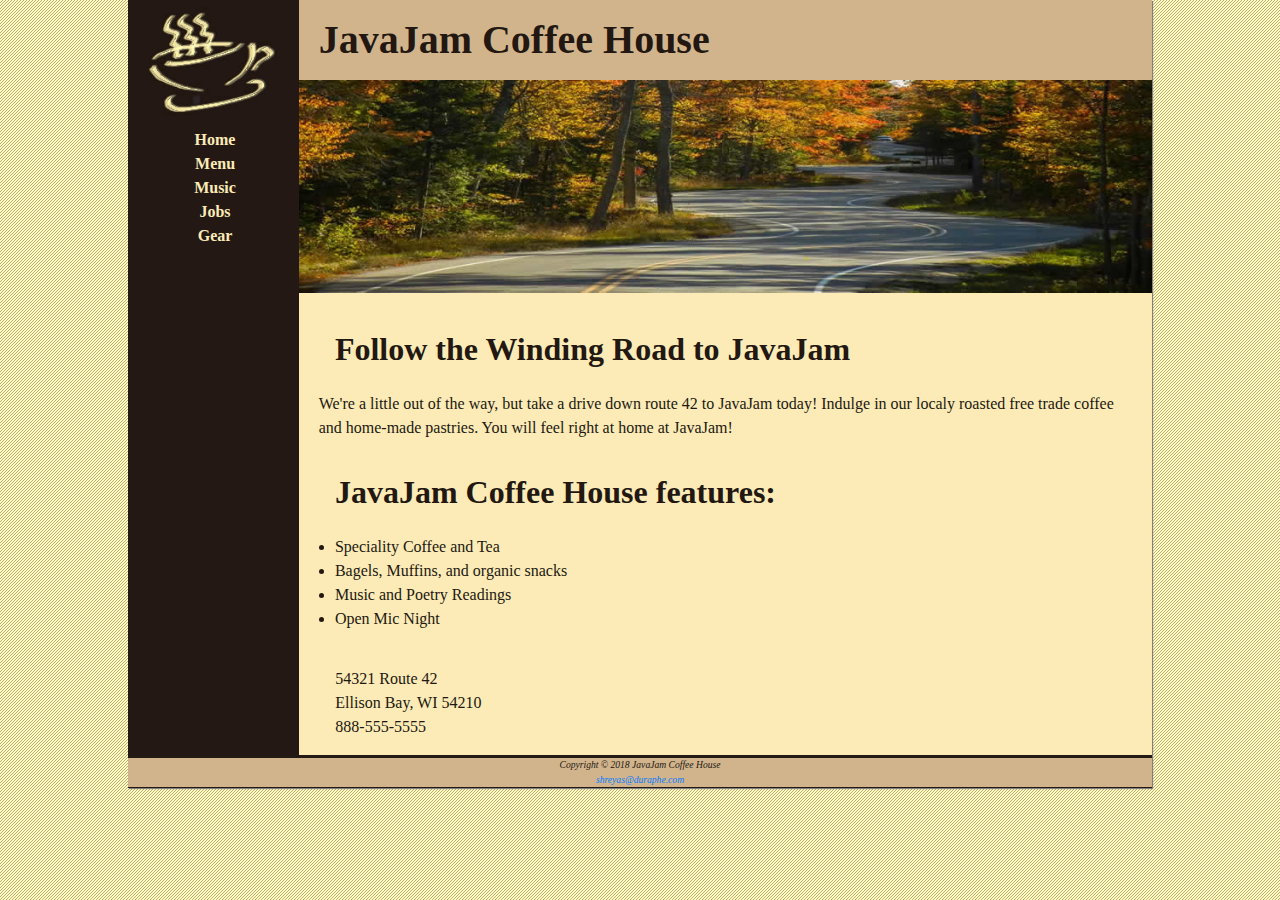
<file: index.html>
<!DOCTYPE html>
<html lang="en">
<head>
    <meta charset="UTF-8">
    <meta name="viewport" content="width=device-width, initial-scale=1.0">
    <meta http-equiv="X-UA-Compatible" content="ie=edge">
    <title>JavaJam Home</title>
    <link rel="stylesheet" type="text/css" href="css\javacoffee.css">
    <link rel="stylesheet" href="https://maxcdn.bootstrapcdn.com/bootstrap/4.0.0/css/bootstrap.min.css" integrity="sha384-Gn5384xqQ1aoWXA+058RXPxPg6fy4IWvTNh0E263XmFcJlSAwiGgFAW/dAiS6JXm"
        crossorigin="anonymous">
    <!-- -->
</head>
<body id="wrapper">
    <section class="row">
        <div id="navContainer" class="col-xs-12 col-md-3 col-lg-2">
            <img src="images/javajamlogo.jpg" width="100%" alt="">
            <nav>
                <ul>
                    <li><a href="index.html">Home</a></li>
                    <li><a href="menu.html">Menu</a></li>
                    <li><a href="music.php">Music</a></li>
                    <li><a href="jobs.html">Jobs</a></li>
                    <li><a href="gear.php">Gear</a></li>
                </ul>
            </nav>
        </div>
        <div class="col-xs-12 col-md-9 col-lg-10">
            <section>
                <header>
                    <h1>JavaJam Coffee House</h1>
                </header>
            </section>
            <section>
                <img src="images/heroroad.jpg" width="100%" alt="">
            </section>
            <section>
                <div class="p-content">
                    <h2>Follow the Winding Road to JavaJam</h2>
                    <p>We're a little out of the way, but take a drive down route 42 to JavaJam today! Indulge in our localy
                       roasted free trade coffee and home-made pastries. You will feel right at home at JavaJam!
                    </p>
                    <h2>JavaJam Coffee House features:</h2>
                    <ul>
                        <li>Speciality Coffee and Tea</li>
                        <li>Bagels, Muffins, and organic snacks</li>
                        <li>Music and Poetry Readings</li>
                        <li>Open Mic Night</li>
                    </ul>
                </div>
            </section>

            <section>
                <div class="addressClass">
                    <address>
                        54321 Route 42
                        <br> Ellison Bay, WI 54210
                        <br>
                        <a href="tel:+18885555555" id="telId">888-555-5555</a>
                    </address>
                </div>
            </section>
        </div>
    </section>
    <section class="row">
        <footer class="col-sm-12">
            <div>Copyright &copy 2018 JavaJam Coffee House</div>
            <a href="mailto:shreyas@duraphe.com">shreyas@duraphe.com</a>
        </footer>
    </section>
    </div>
</html>
</file>
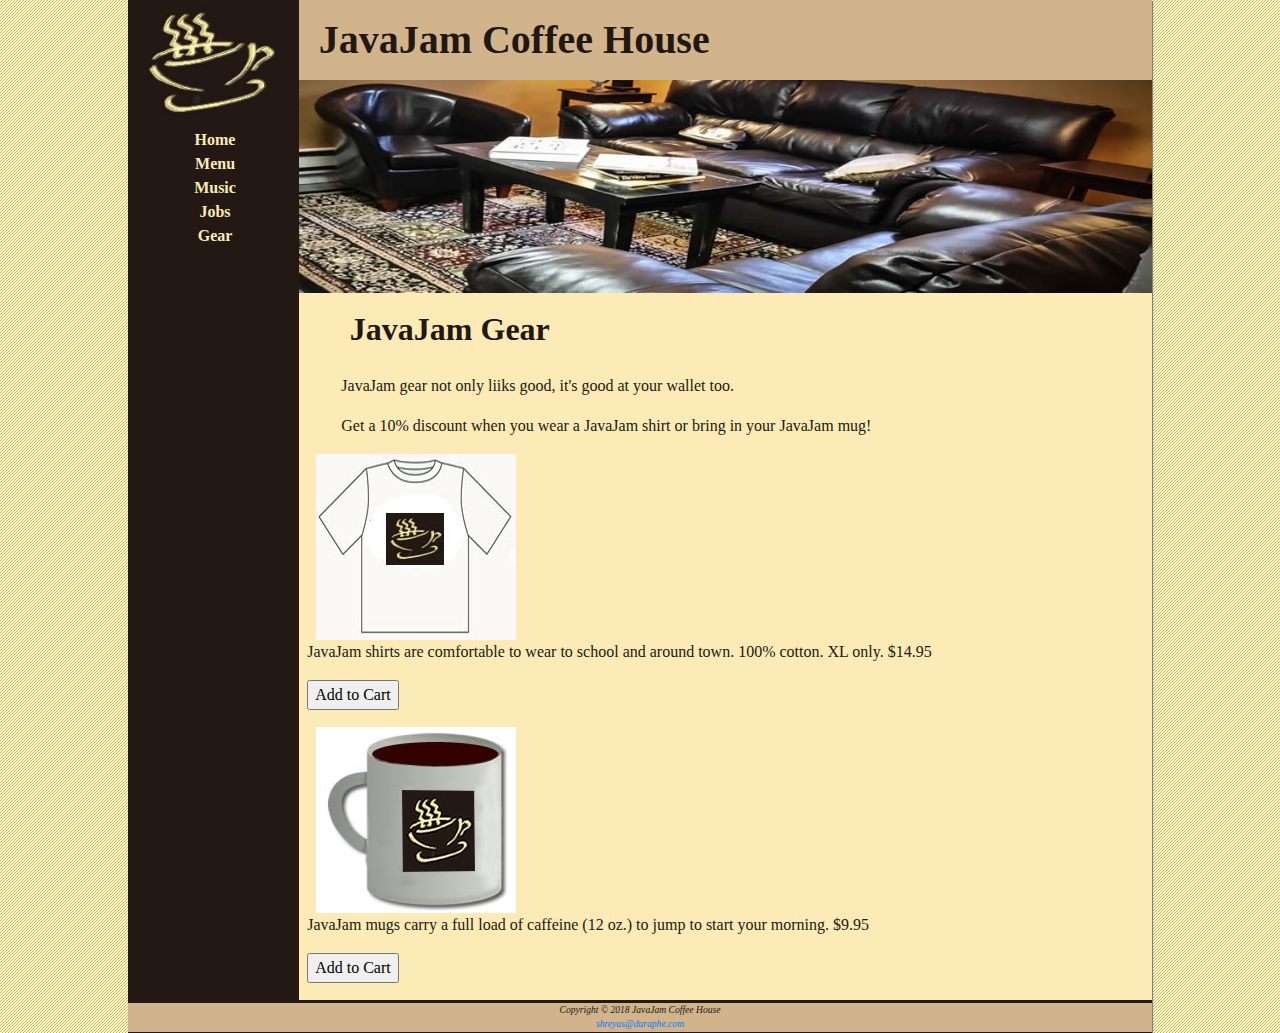
<file: gear.html>
<!DOCTYPE html>
<html lang="en">
<head>
    <meta charset="UTF-8">
    <meta name="viewport" content="width=device-width, initial-scale=1.0">
    <meta http-equiv="X-UA-Compatible" content="ie=edge">
    <title>JavaJam Home</title>
    <link rel="stylesheet" type="text/css" href="css\javacoffee.css">
    <link rel="stylesheet" href="https://maxcdn.bootstrapcdn.com/bootstrap/4.0.0/css/bootstrap.min.css" integrity="sha384-Gn5384xqQ1aoWXA+058RXPxPg6fy4IWvTNh0E263XmFcJlSAwiGgFAW/dAiS6JXm"
        crossorigin="anonymous">
     
</head>

<body id="wrapper">
    <section class="row">
        <div id="navContainer" class="col-xs-12 col-md-3 col-lg-2">
            <img src="images/javajamlogo.jpg" width="100%" alt="">
            <nav>
                <ul>
                    <li><a href="index.html">Home</a></li>
                    <li><a href="menu.html">Menu</a></li>
                    <li><a href="music.html">Music</a></li>
                    <li><a href="jobs.php">Jobs</a></li>
                    <li><a href="gear.html">Gear</a></li>
                </ul>
            </nav>
        </div>
        <div class="col-xs-12 col-md-9 col-lg-10">
            <section>
                <header>
                    <h1>JavaJam Coffee House</h1>
                </header>
            </section>
            <section>
                <img src="images/sofa.jpg" width="100%" alt="">
            </section>
            <article>
                <section>
                    <h2 id="menuH2">JavaJam Gear</h2>
                </section>
                <section class="menuData">
                    <p>JavaJam gear  not only liiks good, it's good at your wallet too. </p>
                    <p>Get a 10% discount when you wear a JavaJam shirt or bring in your JavaJam mug!</p>
                </section>
                <section>
                    <div class="rowGear">
                        <div class="columnGear">
                            <img src="images/javashirt.jpg">
                        </div>
                        <div class="innerDiv">
                            <p>JavaJam shirts are comfortable to wear to school and around town. 100% cotton. XL only. $14.95</p>
                            <form method="post" action="http://www.webdevfoundations.net/scripts/cart.asp" class="gearForm">
                                <input type="hidden" name="desc1" id="desc1" value="JavaJam Shirt">
                                <input type="hidden" name="cost1" id="cost1" value="14.95">
                                <input type="submit" value ="Add to Cart">
                            </form>
                        </div>
                    </div>
                    <div class="rowGear">
                        <div class="columnGear">
                            <img src="images/javamug.jpg">
                        </div>
                        <div class="innerDiv">
                            <p>JavaJam mugs carry a full load of caffeine (12 oz.) to jump to start your morning. $9.95</p>
                            <form method="post" action="http://www.webdevfoundations.net/scripts/cart.asp" class="gearForm">
                                <input type="hidden" name="desc2" id="desc2" value="JavaJam Mug">
                                <input type="hidden" name="cost2" id="cost2" value="14.95">
                                <input type="submit" value ="Add to Cart">
                            </form>
                        </div>
                    </div>
                </section>
            </article>
    </section>
    <section class="row">
        <footer class="col-sm-12">
            <div>Copyright &copy 2018 JavaJam Coffee House</div>
            <a href="mailto:shreyas@duraphe.com">shreyas@duraphe.com</a>
        </footer>
    </section>
</body>
</html>
</file>
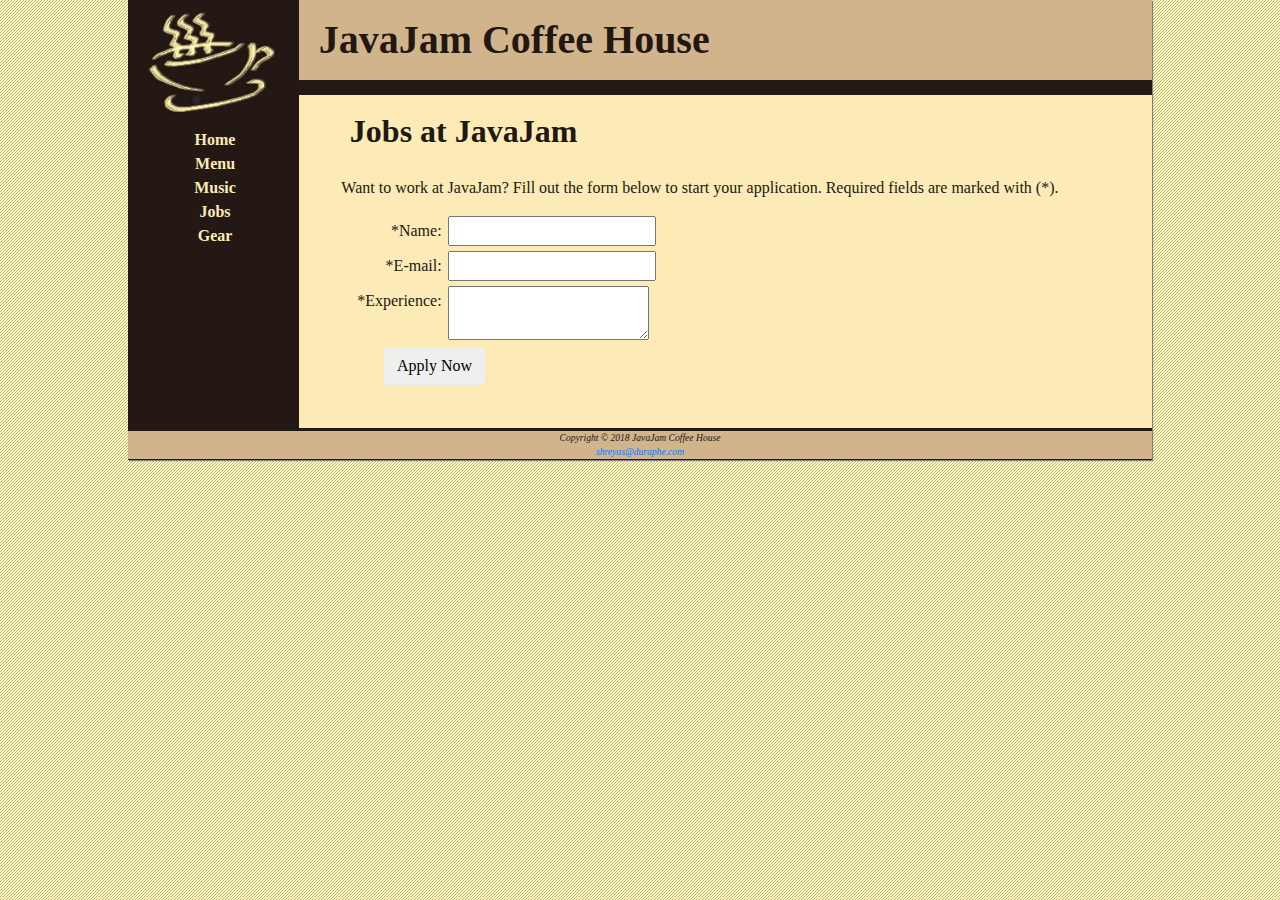
<file: jobs.html>
<!DOCTYPE html>
<html lang="en">

<head>
    <meta charset="UTF-8">
    <meta name="viewport" content="width=device-width, initial-scale=1.0">
    <meta http-equiv="X-UA-Compatible" content="ie=edge">
    <title>JavaJam Home</title>
    <link rel="stylesheet" type="text/css" href="css\javacoffee.css">
    <link rel="stylesheet" href="https://maxcdn.bootstrapcdn.com/bootstrap/4.0.0/css/bootstrap.min.css" integrity="sha384-Gn5384xqQ1aoWXA+058RXPxPg6fy4IWvTNh0E263XmFcJlSAwiGgFAW/dAiS6JXm"
        crossorigin="anonymous">
    
    <script type="text/Javascript" src="jobs.js"></script>

</head>

<body id="wrapper">
    <section class="row">
        <div id="navContainer" class="col-xs-12 col-md-3 col-lg-2">
            <img src="images/javajamlogo.jpg" width="100%" alt="">
            <nav>
                <ul>
                    <li><a href="index.html">Home</a></li>
                    <li><a href="menu.html">Menu</a></li>
                    <li><a href="music.html">Music</a></li>
                    <li><a href="jobs.html">Jobs</a></li>
                    <li><a href="gear.php">Gear</a></li>
                </ul>
            </nav>
        </div>
        <div class="col-xs-12 col-md-9 col-lg-10">
            <section>
                <header id="jobsHeader">
                    <h1>JavaJam Coffee House</h1>
                </header>
            </section>
            <main>
                <article>
                    <section>
                        <h2 id="menuH2">Jobs at JavaJam</h2>
                    </section>
                    <section class="musicData">
                        <p>Want to work at JavaJam? Fill out the form below to start your application. Required
                        fields are marked with (*).</p>
                    </section>
                    <section>
                        <form>
                            <div class="row">
                                <div class="col-xs-12 col-md-3 col-lg-1 text-right"><label>*Name:</label></div>
                                <div class="col-x-12 col-md-5 col-lg-5"><input type="text" name="myName" id="myName" ></div>
                            </div>
                            <div class="row">
                                <div class="col-xs-12 col-md-3 col-lg-1 text-right"><label>*E-mail:</label></div>
                                <div class="col-x-12 col-md-5 col-lg-5"><input type="E-mail" name="myEmail" id="myEmail"></div>
                            </div>
                            <div class="row">
                                <div class="col-xs-12 col-md-3 col-lg-1 text-right"><label>*Experience:</label></div>
                                <div class="col-x-12 col-md-5 col-lg-5"><textarea name="myComments" id="myComments" rows="2" cols="20"></textarea></div>
                            </div>
                            <div class="row">
                                <div class="col-sm-12">
                                    <button class="btn btn-white" type="submit" onclick="formValidate()">Apply Now</button>
                                </div>
                            </div>
                      </form>
                    </section>
                </article>
            </main>
    </section>
    <section class="row">
        <footer class="col-sm-12">
            <div>Copyright &copy 2018 JavaJam Coffee House</div>
            <a href="mailto:shreyas@duraphe.com">shreyas@duraphe.com</a>
        </footer>
    </section>
</body>
</html>
</file>
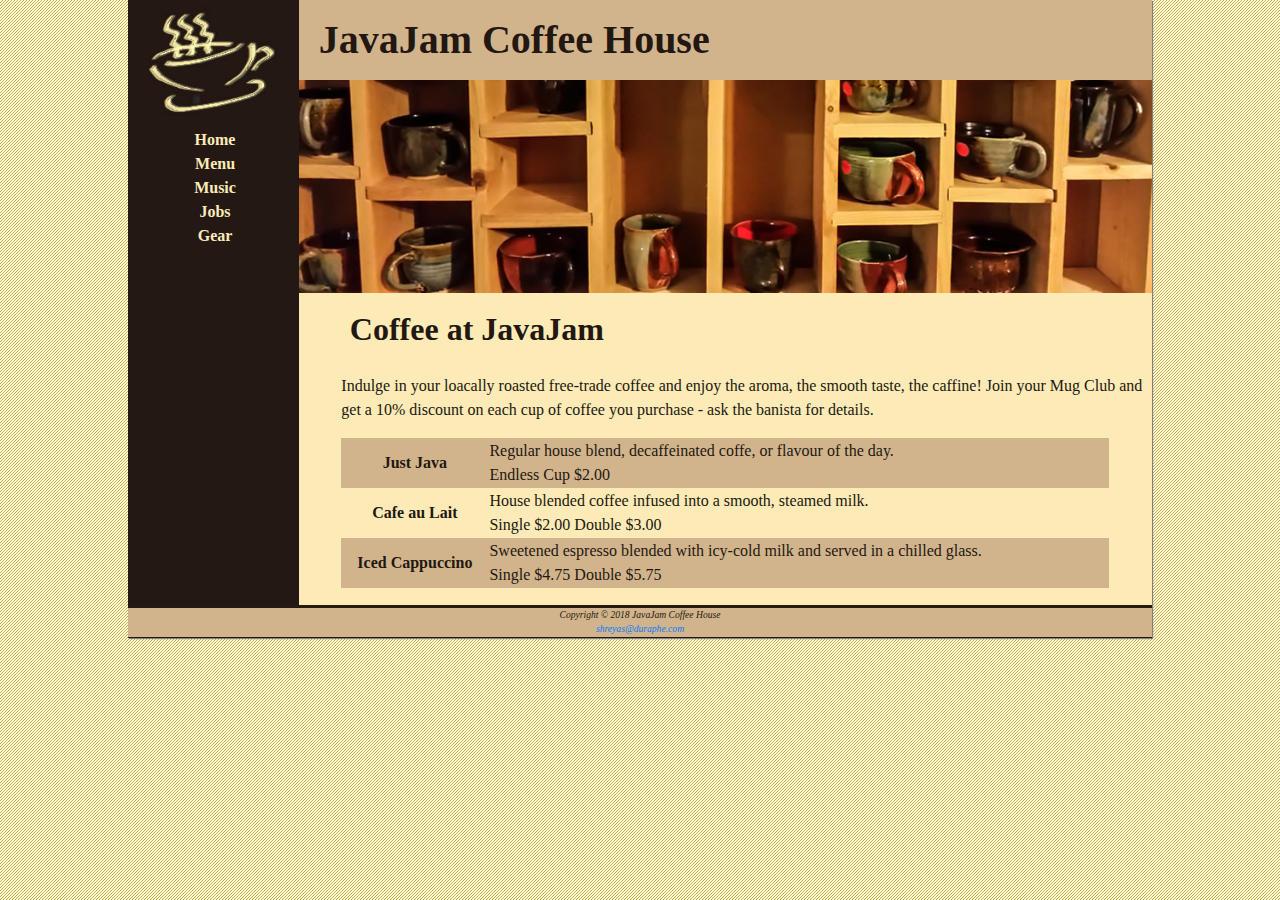
<file: menu.html>
<!DOCTYPE html>
<html lang="en">
<head>
    <meta charset="UTF-8">
    <meta name="viewport" content="width=device-width, initial-scale=1.0">
    <meta http-equiv="X-UA-Compatible" content="ie=edge">
    <title>JavaJam Home</title>
    <link rel="stylesheet" type="text/css" href="css\javacoffee.css">
    <link rel="stylesheet" href="https://maxcdn.bootstrapcdn.com/bootstrap/4.0.0/css/bootstrap.min.css" integrity="sha384-Gn5384xqQ1aoWXA+058RXPxPg6fy4IWvTNh0E263XmFcJlSAwiGgFAW/dAiS6JXm"
        crossorigin="anonymous">
   <!--  -->
</head>

<body id="wrapper">
    <section class="row">
        <div id="navContainer" class="col-xs-12 col-md-3 col-lg-2">
            <img src="images/javajamlogo.jpg" width="100%" alt="">
            <nav>
                <ul>
                    <li><a href="index.html">Home</a></li>
                    <li><a href="menu.html">Menu</a></li>
                    <li><a href="music.php">Music</a></li>
                    <li><a href="jobs.html">Jobs</a></li>
                    <li><a href="gear.php">Gear</a></li>
                </ul>
            </nav>
        </div>
        <div class="col-xs-12 col-md-9 col-lg-10">
            <section>
                <header>
                    <h1>JavaJam Coffee House</h1>
                </header>
            </section>
            <section>
                <img src="images/heromugs.jpg" width="100%" alt="">
            </section>
            <article>
                <section>
                    <h2 id="menuH2">Coffee at JavaJam</h2>
                </section>
                <section class="menuData">
                    <p>Indulge in your loacally roasted free-trade coffee and enjoy the aroma, the smooth taste, the caffine! Join your Mug Club
                     and get a 10% discount on each cup of coffee you purchase - ask the  banista for details.</p>
                </section>
                <section>
                    <table id="tableContainer">
                        <tr>
                            <td class="tdTextCenter"><strong>Just Java</strong></td>
                            <td>
                                Regular house blend, decaffeinated coffe, or flavour of the day.</br>
                                Endless Cup $2.00
                            </td>
                        </tr>
                        <tr>
                            <td class="tdTextCenter"><strong>Cafe au Lait</strong></td>
                            <td>
                                House blended coffee infused into a smooth, steamed milk.<br/>                                    Single $2.00 Double $3.00
                            </td>
                        </tr>
                        <tr>
                            <td class="tdTextCenter"><strong>Iced Cappuccino</strong></td>
                            <td>Sweetened espresso blended with icy-cold milk and served in a chilled glass.<br/>
                                Single $4.75 Double $5.75
                            </td>
                        </tr>
                    </table>
                </section>
            </article>
    </section>
    <section class="row">
        <footer class="col-sm-12">
            <div>Copyright &copy 2018 JavaJam Coffee House</div>
            <a href="mailto:shreyas@duraphe.com">shreyas@duraphe.com</a>
        </footer>
    </section>
</body>
</html>
</file>
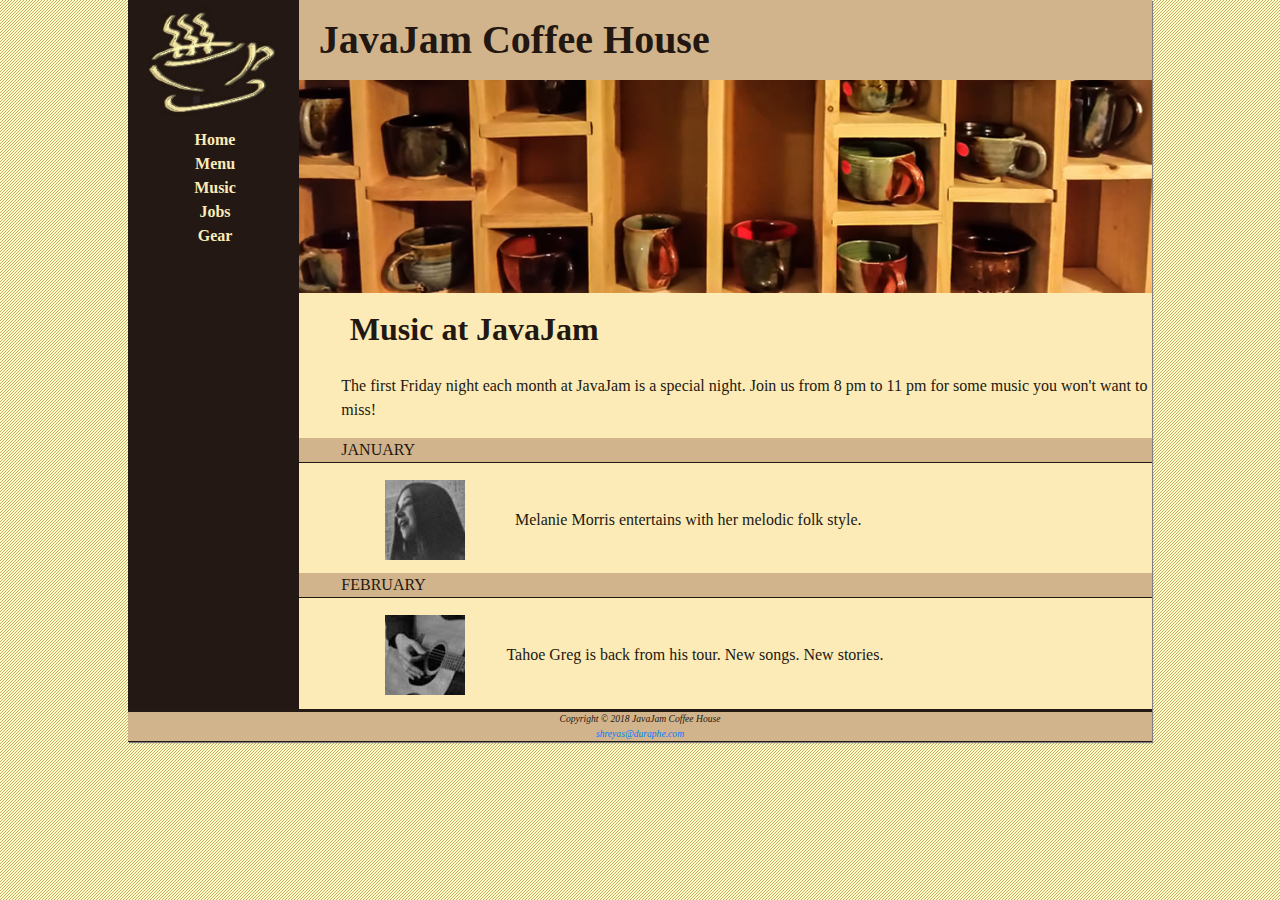
<file: music.html>
<!DOCTYPE html>
<html lang="en">

<head>
    <meta charset="UTF-8">
    <meta name="viewport" content="width=device-width, initial-scale=1.0">
    <meta http-equiv="X-UA-Compatible" content="ie=edge">
    <title>JavaJam Home</title>
    <link rel="stylesheet" type="text/css" href="css\javacoffee.css">
    <link rel="stylesheet" href="https://maxcdn.bootstrapcdn.com/bootstrap/4.0.0/css/bootstrap.min.css" integrity="sha384-Gn5384xqQ1aoWXA+058RXPxPg6fy4IWvTNh0E263XmFcJlSAwiGgFAW/dAiS6JXm"
        crossorigin="anonymous">
     
</head>

<body id="wrapper">
    <section class="row">
        <div id="navContainer" class="col-xs-12 col-md-3 col-lg-2">
            <img src="images/javajamlogo.jpg" width="100%" alt="">
            <nav>
                <ul>
                    <li><a href="index.html">Home</a></li>
                    <li><a href="menu.html">Menu</a></li>
                    <li><a href="music.php">Music</a></li>
                    <li><a href="jobs.html">Jobs</a></li>
                    <li><a href="gear.php">Gear</a></li>
                </ul>
            </nav>
        </div>
        <div class="col-xs-12 col-md-9 col-lg-10">
            <section>
                <header>
                    <h1>JavaJam Coffee House</h1>
                </header>
            </section>
            <section>
                <img src="images/heromugs.jpg" width="100%" alt="">
            </section>
            <main>
                <article>
                    <section>
                        <h2 id="menuH2">Music at JavaJam</h2>
                    </section>
                    <section class="musicData">
                        <p> The first Friday night each month at JavaJam is a special night. Join us from 8 pm to 11 pm for some music you won't
                            want to miss!</p>
                    </section>
                    <section>
                        <p class="division">JANUARY</p>
                            <table class="musicTableClass"> 
                                <tbody>
                                    <tr>
                                        <td><img src="images/melaniethumb.jpg"></td>
                                        <td>Melanie Morris entertains with her melodic folk style.</td>
                                    </tr>
                                </tbody>
                            </table>
                        </section>
                    <section>
                        <p class="division">FEBRUARY</p>
                        <table class="musicTableClass">
                            <tbody>
                                <tr>
                                    <td><img src="images/gregthumb.jpg"></td>
                                    <td>Tahoe Greg is back from his tour. New songs. New stories.</td>
                                </tr>
                            </tbody>
                        </table>
                    </section>
                </section>
            </article>
        </main>
    </section>
    <section class="row">
        <footer class="col-sm-12">
            <div>Copyright &copy 2018 JavaJam Coffee House</div>
            <a href="mailto:shreyas@duraphe.com">shreyas@duraphe.com</a>
        </footer>
    </section>
</body>
</html>
</file>
